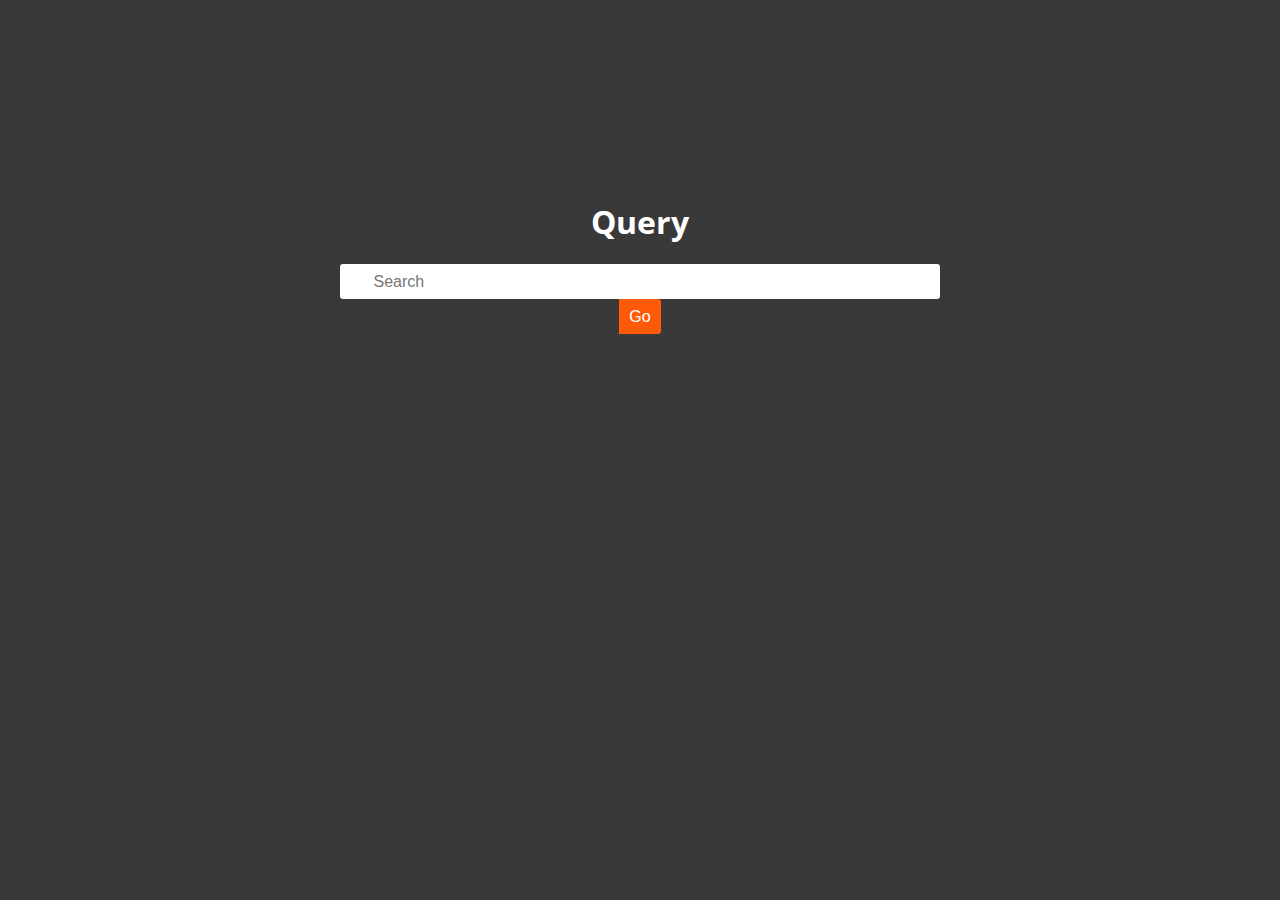
<file: WebRole1/index.html>
﻿<!--
    Wei Kong - Info 344

    Simple UI for testing code.
-->

<!DOCTYPE html>
<html xmlns="http://www.w3.org/1999/xhtml">
<head>
    <meta charset="utf-8">
    <meta http-equiv="X-UA-Compatible" content="IE=edge">
    <title>Wei's Awesome Query Suggester</title>

    <link href='http://fonts.googleapis.com/css?family=Open+Sans' rel='stylesheet' type='text/css'>
    <link rel="stylesheet" href="css/normalize.css">
    <link rel="stylesheet" href="css/main.css">


    <script src="//ajax.googleapis.com/ajax/libs/jquery/1.10.2/jquery.min.js"></script>
    <script type="text/javascript">
        $(document).ready(function () {
            // Function to query the searcher asyncronously on keyup
            $("#querybox").keyup(function () {
                $("#searchsuggestiondiv").html("");
                var queryVal = $("#querybox").val();
                if (queryVal.length > 0) {
                    $.ajax({
                        type: "POST",
                        url: "Search.asmx/FindPrefix",
                        data: '{query : "' + queryVal + '" }',
                        contentType: "application/json; charset=utf-8",
                        dataType: "json",
                        success: function (data) {
                            //console.log(data);
                            var results = eval(data.d);
                            //console.log(results);
                            $.each(results, function (key, value) {
                                //console.log(value);
                                $("#searchsuggestiondiv").append("<div id=\"" + key + "\" class=\"suggestionlink\">" + value + "</div>")

                                $("#" + key).click(function () {
                                    var test = $("#" + key).text();
                                    console.log(test);
                                    $("#querybox").val(test);
                                    $("#searchsuggestiondiv").html("");
                                    executeSearch(value);
                                });
                            });
                        },
                        error: function (msg) {
                            console.log(msg);
                        }
                    });
                }
            });

            $("#searchbutton").click(function () {
                var queryVal = $("#querybox").val();
                executeSearch(queryVal);
            });

            function executeSearch(searchQuery) {
                $("#resultsmainpanel").html("");
                $("#resultssidepanel").html("");
                searchQuery = searchQuery.replace(" ", "+")
                $.ajax({
                    type: "GET",
                    url: "http://ec2-54-187-103-37.us-west-2.compute.amazonaws.com/apidbquerier.php?query="+searchQuery,
                    dataType: "jsonp",
                    success: function (data) {
                        console.log(data);
                        var playerName = data[0].PlayerName;
                        $("#resultssidepanel").append("<h3>" + playerName + "</h3>");
                        $("#resultssidepanel").append("<div>Profession: Basketball Player</div>");
                        $("#resultssidepanel").append("<div>FGP : " + data[0].FGP + "</div>");
                        $("#resultssidepanel").append("<div>FTP : " + data[0].FTP + "</div>");
                        $("#resultssidepanel").append("<div>GP : " + data[0].GP + "</div>");
                        $("#resultssidepanel").append("<div>PPG : " + data[0].PPG + "</div>");
                        $("#resultssidepanel").append("<div>TPP : " + data[0].TPP + "</div>");
                    },
                    error: function (msg) {
                        console.log(msg);
                    }
                });

                $.ajax({
                    type: "POST",
                    url: "Search.asmx/GetPageTitleAndBody",
                    data: '{query : "' + searchQuery + '" }',
                    contentType: "application/json; charset=utf-8",
                    dataType: "json",
                    success: function (data) {
                        console.log(data);
                        var results = eval(data.d);
                        $.each(results, function (key, value) {
                            $("#resultsmainpanel").append("<div id=\"" + key + "\" class=\"resultnodediv\">" +
                                "<a href=\"" + value.Url + "\">" + value.Title + "</a>" +
                                "<div class=\"resultdatediv\">" + value.Date + "</a>" +
                                "</div>")
                        });

                    },
                    error: function (msg) {
                        console.log(msg);
                    }
                });
            }
        });
    </script>
</head>
<body>
    <div id="main">
        <h1>Query</h1>
        <div id="searchwrapper">
            <div id="querydiv">
                <input id="querybox" type="text" name="query" placeholder="Search" />
                <button id="searchbutton" name="submit">Go</button>
            </div>
            <div id="searchsuggestiondiv">

            </div>
        </div>
    </div>
    <div id="resultswrapper">
        <div id="resultsmainpanel"></div>
        <div id="resultssidepanelwrapper">
            <div id="resultssidepanel"></div>
            <div id="adplacement">
                <script type='text/javascript' src='http://ads.qadserve.com/t?id=989faa8a-59c8-4806-b200-a37617897d27&size=120x600'></script>
            </div>
        </div>
    </div>
</body>
</html>
</file>
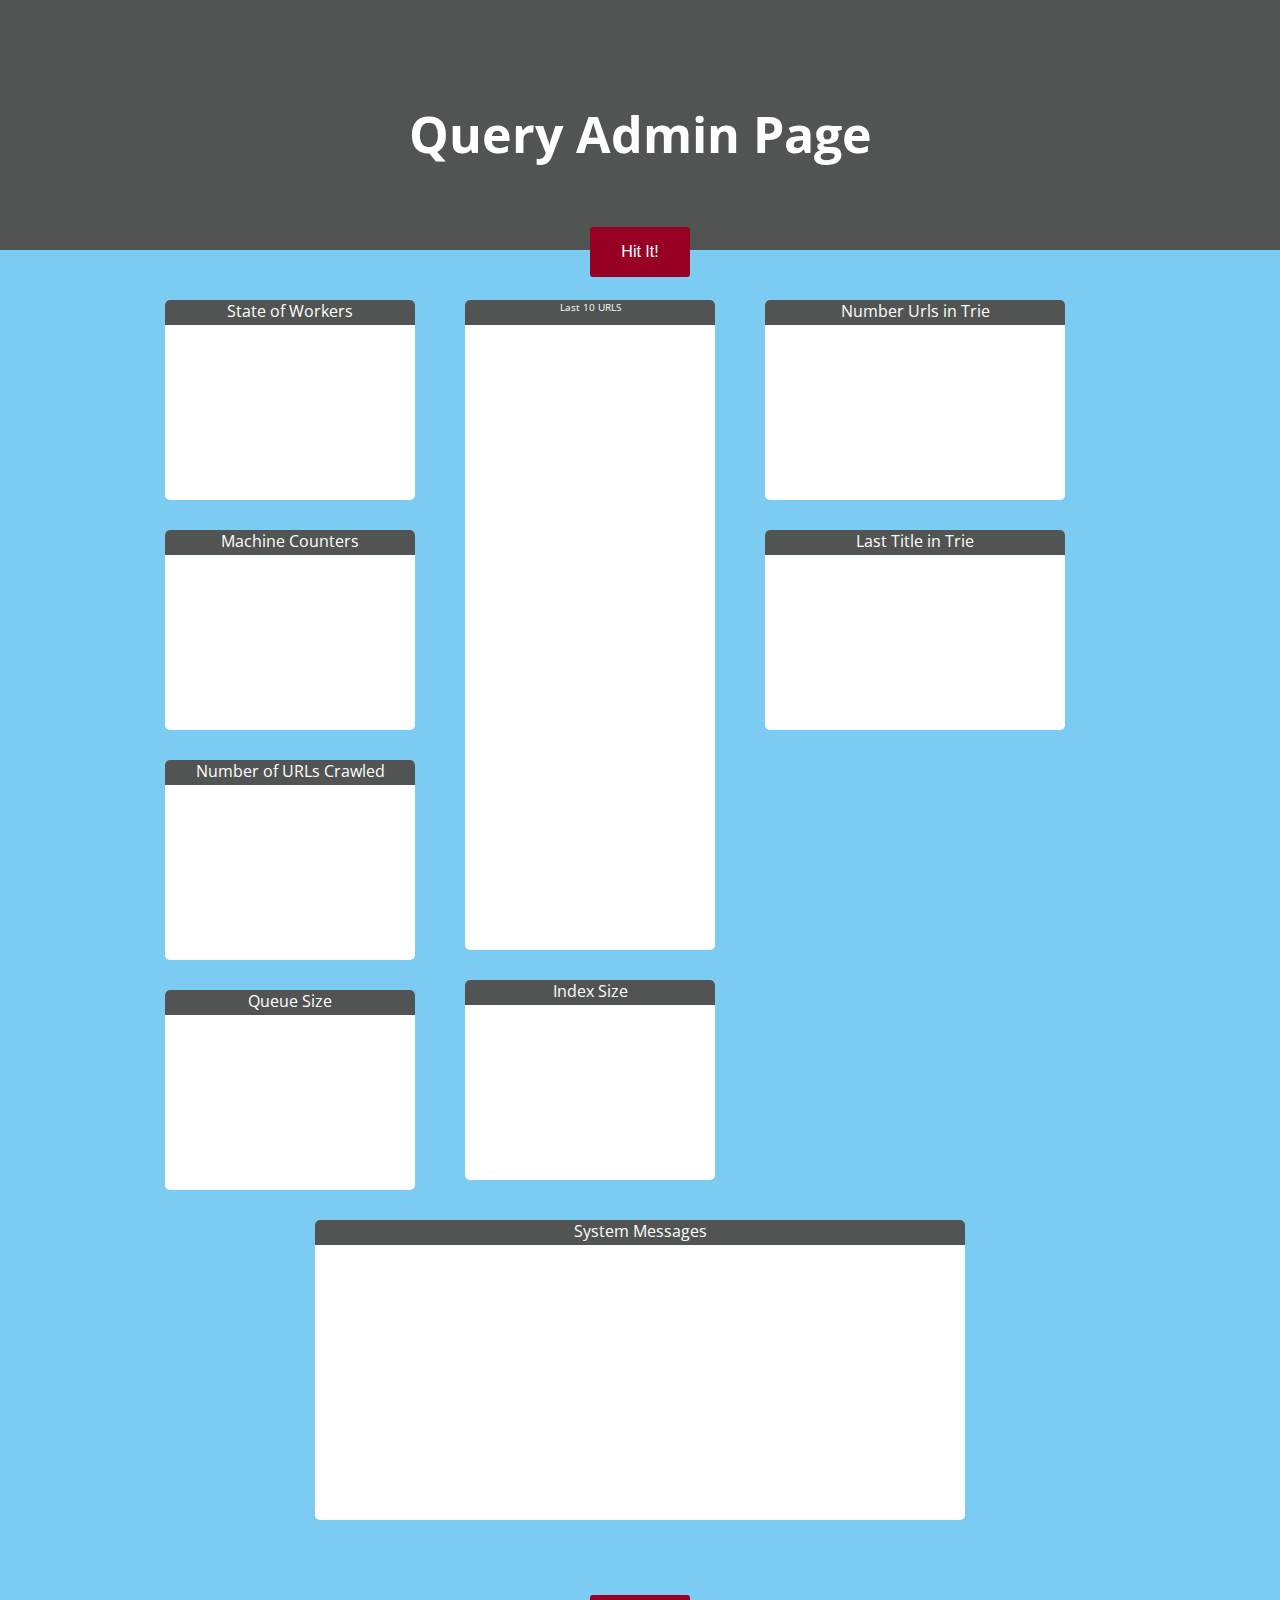
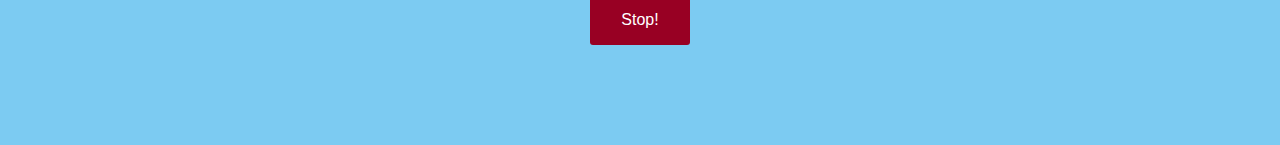
<file: WebRole1/dashboard.html>
﻿<!DOCTYPE html>
<html xmlns="http://www.w3.org/1999/xhtml">
<head>
    <title>Wei's Query Admin Page</title>

    <link href='http://fonts.googleapis.com/css?family=Open+Sans' rel='stylesheet' type='text/css'>
    <link rel="stylesheet" href="css/normalize.css">
    <link rel="stylesheet" href="css/admin.css">


    <script src="//ajax.googleapis.com/ajax/libs/jquery/1.10.2/jquery.min.js"></script>
    <script type="text/javascript">
        $(document).ready(function () {
            // Function to query the searcher asyncronously on keyup
            $("#hititbutton").click(function () {
                $.ajax({
                    type: "POST",
                    url: "admin.asmx/StartCrawling",
                    success: function (data) {
                        console.log(data);
                        $("#systemmessages").append("<p>Working...</p>");
                    },
                    error: function (msg) {
                        console.log(msg);
                    }
                });
            });

            $("#stopbutton").click(function () {
                $.ajax({
                    type: "POST",
                    url: "admin.asmx/ClearIndex",
                    success: function (data) {
                        console.log(data);
                        $("#systemmessages").append("<p>Stopped</p>");
                    },
                    error: function (msg) {
                        console.log(msg);
                    }
                });
            });

            //$("#findUrl").click(function () {
            //    $("#titleandcontentresults").html("");
            //    var queryVal = $("#urlquerytext").val();
            //    $.ajax({
            //        type: "POST",
            //        url: "admin.asmx/GetPageTitleAndBody",
            //        data: '{url : "' + queryVal + '" }',
            //        contentType: "application/json; charset=utf-8",
            //        dataType: "json",
            //        success: function (data) {
            //            var results = $.parseJSON(data.d);
            //            $("#titleandcontentresults").html("<p>" + results.Result.Title + "</p><p>" + results.Result.Body + "</p>");
            //        },
            //        error: function (msg) {
            //            console.log(msg);
            //        }
            //    });
            //});

            var tid = setInterval(getSysInfo, 2000);
            function getSysInfo() {
                $.ajax({
                    type: "POST",
                    url: "admin.asmx/GetSysInfo",
                    contentType: "application/json; charset=utf-8",
                    dataType: "json",
                    success: function (data) {
                        var results = $.parseJSON(data.d);
                        //console.log(results);

                        $("#stateofworkersresults").html("<p>" + results.Result.CrawlerState + "</p>");
                        $("#machinecountersresults").html("<div id=\"cpuusage\">CPU Usage: " + results.Result.CpuUsage + "%</div><div id=\"memusage\">Meme Usage: " + results.Result.MemProcess + "mb</div>");
                        $('#numurlscrawledresults').html("<p>" + results.Result.NumUrls + "</p>");
                        $('#queuesizeresults').html('<p>' + results.Result.QueueSize + '</p>')
                        $('#indexsizeresults').html('<p>' + results.Result.IndexSize + '</p>')
                        $('#numtrieurlsresults').html('<p>' + results.Result.LastTrieLine + '</p>')
                        $('#lasttriepagetitleresults').html('<p>' + results.Result.TrieSize + '</p>')

                        var last10String = results.Result.Last10Urls;
                        var last10arr = last10String.split(',');

                        $('#lasttenurlsresults').html(' ');
                        $.each(last10arr, function (index, value) {
                            $('#lasttenurlsresults').append('<p><a href="' + value + '">' + value + '</a></p>');
                        });



                    },
                    error: function (msg) {
                        console.log(msg);
                    }
                });
            }
        });
    </script>
</head>
<body>
    <div id="header">
        <h1>Query Admin Page</h1>
        <div id="hitit">
            <button id="hititbutton">Hit It!</button>
        </div>
    </div>
    <div id="results">
        <div id="resultscol1">
            <div class="resultsdiv" id="stateofworkers">
                <div class="resultsdivheader">State of Workers</div>
                <div id="stateofworkersresults"></div>
            </div>
            <div class="resultsdiv" id="machinecounters">
                <div class="resultsdivheader">Machine Counters</div>
                <div id="machinecountersresults"></div>
            </div>
            <div class="resultsdiv" id="numurlscrawled">
                <div class="resultsdivheader">Number of URLs Crawled</div>
                <div id="numurlscrawledresults"></div>
            </div>
            <div class="resultsdiv" id="queuesize">
                <div class="resultsdivheader">Queue Size</div>
                <div id="queuesizeresults"></div>
            </div>

        </div>
        <div id="resultscol2">
            <div class="resultsdiv" id="lasttenurls">
                <div class="resultsdivheader">Last 10 URLS</div>
                <div id="lasttenurlsresults"></div>
            </div>
            <div class="resultsdiv" id="indexsize">
                <div class="resultsdivheader">Index Size</div>
                <div id="indexsizeresults"></div>
            </div>
        </div>
        <div id="resultscol3">
            <div class="resultsdiv" id="numtrieurls">
                <div class="resultsdivheader">Number Urls in Trie</div>
                <div id="numtrieurlsresults"></div>
            </div>
            <div class="resultsdiv" id="lasttriepagetitle">
                <div class="resultsdivheader">Last Title in Trie</div>
                <div id="lasttriepagetitleresults"></div>
            </div>
            <!--
            <div>
                <input id="urlquerytext" type="text" placeholder="Parsed Url" />
                <button id="findUrl">Go!</button>
            </div>
            <div class="resultsdiv" id="titleandcontent">
                <div class="resultsdivheader">Your Page</div>
                <div id="titleandcontentresults"></div>
            </div>
            -->
        </div>
        <div id="crawlererrors">
            <div class="resultsdivheader">System Messages</div>
            <div id="systemmessages"></div>
        </div>
        <button id="stopbutton">Stop!</button>
    </div>
</body>
</html>
</file>
<file: WebRole1/css/main.css>
﻿/*
    Wei Kong - Info 344
    
    Simple stylesheet for UI

    For my own reference:

    colors:
    #393939
    #FF5A09
    #F3843E
    #FF9900
    #6E6E6E
    #F0F0F0
    */

body {
    background-color: #393939;
    color: #FFFFFF;
    font-family: "Open Sans", Calibri;
}

h1 {
    margin-top: 200px;
    font-weight: bold;
    -webkit-font-smoothing: antialiased;
    text-shadow: 1px 1px 1px rgba(0,0,0,0.004);
}

input:focus {
    outline: none;
}

#main {
    width: 800px;
    margin-right: auto;
    margin-left: auto;
    text-align: center;
}

#searchwrapper {
    width: 600px;
    margin: 0 auto;
}

#querydiv {
    background-color: #FFFFFF;
    height: 35px;
    border-radius: 3px;
}

#querybox {
    margin: 0px;
    height: 35px;
    width: 545px;
    margin-left: 10px;
    padding-right: 0px;
    padding-top: 0px;
    padding-bottom: 0px;
    border: none;
}

#searchbutton {
    background-color: #FF5A09;
    border-bottom-right-radius: 3px;
    border-top-right-radius: 3px;
    margin: 0px;
    padding-top: 3px;
    padding-bottom: 3px;
    padding-left: 10px;
    padding-right: 10px;
    height: inherit;
    border: none;
    color: #FFFFFF;
}

#searchbutton:hover {
    background-color: #FF9900;
}

#searchsuggestiondiv  {
    position: absolute;
    border-radius: 3px;
    text-align: left;
    background-color: white;
    color: #000000;
}

#searchsuggestiondiv .suggestionlink{
    padding: 5px;
    display:block;
    text-decoration: none;
    color: #000000;
}

#searchsuggestiondiv .suggestionlink:hover{
    background-color: #FF9900;
    color: #FFFFFF;
}

#resultssidepanel{
    margin-bottom: 20px;
}

#resultsmainpanel {
    float: left;
    max-width: 500px;
    text-align: left;
    margin-top: 10px;
    padding: 20px;
}

#resultsmainpanel a{
    font-weight: bold;
    color: #FF5A09;
    text-decoration: none;
}

#resultsmainpanel a:hover{
    color: #FF9900;
    text-decoration: none;
}


#resultsmainpanel .resultnodediv {
    margin-bottom: 20px;
}

#resultssidepanelwrapper {
    float: right;
    max-width: 300px;
    padding-right: 100px;
}

#adplacement {

}
</file>
<file: WebRole1/css/admin.css>
﻿body {
    text-align: center;
    font-family: "Open Sans", Arial, sans-serif;
    color: #525453;
    background-color: #7CCBF2;
}

#header {
    padding-top: 100px;
    height: 150px;
    color: #ffffff;
    background-color: #525453;
}

h1 {
    font-size: 50px;
    margin-top: 0px;
    font-weight: bold;
}

#results{
    margin-top: 50px;
    margin-right: auto;
    margin-left: auto;
    width: 950px;
}

#resultscol1{
    float: left;
    width: 250px;
    margin-right: 50px;
}

#resultscol2{
    float: left;
    width: 250px;
    margin-right: 50px;
}

#resultscol3{
    float: left;
    width: 300px;
    margin-right: 50px;
}

.resultsdiv{
    min-height: 200px;
    margin-bottom: 30px;
    background-color: white;
    border-radius: 5px;
}

.resultsdivheader {
    height: 25px;
    background-color: #525453;
    color: #ffffff;
    border-top-left-radius: 5px;
    border-top-right-radius: 5px;
}

#crawlererrors {
    min-height: 300px;
    clear: both;
    width: 650px;
    margin-left: auto;
    margin-right: auto;
    background-color: #ffffff;
    border-radius: 5px;
    margin-bottom: 50px;
}

#titleandcontent{
    height: 700px;
}

button {
    margin-top: 25px;
    background-color: #980023;
    color: #ffffff;
    border: 0;
    border-radius: 3px;
    width: 100px;
    height: 50px;
    margin-bottom: 100px;
}

button:hover {
    background-color: #ffffff;
    color: #525453;
}

#titleandcontent{
    overflow: scroll;
}

#lasttenurls{
    height: 650px;
    font-size: 10px;
}

#lasttenurlsresults{
    padding: 10px;
    overflow: hidden;
}
</file>
